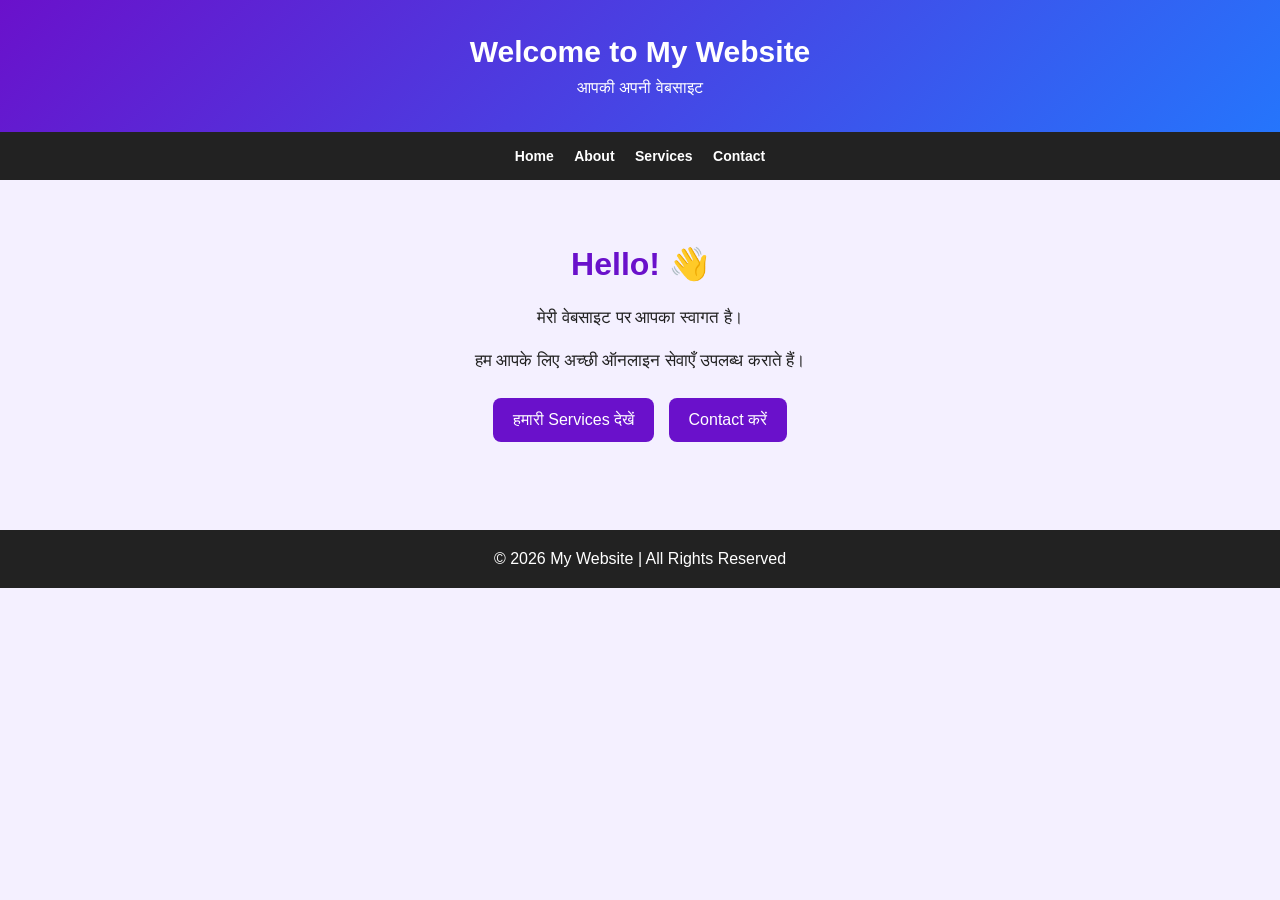
<file: index.html>
<!DOCTYPE html>
<html lang="hi">
<head>
    <meta charset="UTF-8">
    <meta name="viewport" content="width=device-width, initial-scale=1.0">
    <title>My Website</title>
    <link rel="stylesheet" href="style.css">
</head>
<body>
    <header>
        <h1>Welcome to My Website</h1>
        <p>आपकी अपनी वेबसाइट</p>
    </header>

    <nav>
        <a href="index.html">Home</a>
        <a href="about.html">About</a>
        <a href="services.html">Services</a>
        <a href="contact.html">Contact</a>
    </nav>

    <main class="hero">
        <h2>Hello! 👋</h2>
        <p>मेरी वेबसाइट पर आपका स्वागत है।</p>
        <p>हम आपके लिए अच्छी ऑनलाइन सेवाएँ उपलब्ध कराते हैं।</p>
        <a class="btn" href="services.html">हमारी Services देखें</a>
        <a class="btn" href="contact.html">Contact करें</a>
    </main>

    <footer>
        <p>© 2026 My Website | All Rights Reserved</p>
    </footer>
</body>
</html>
</file>
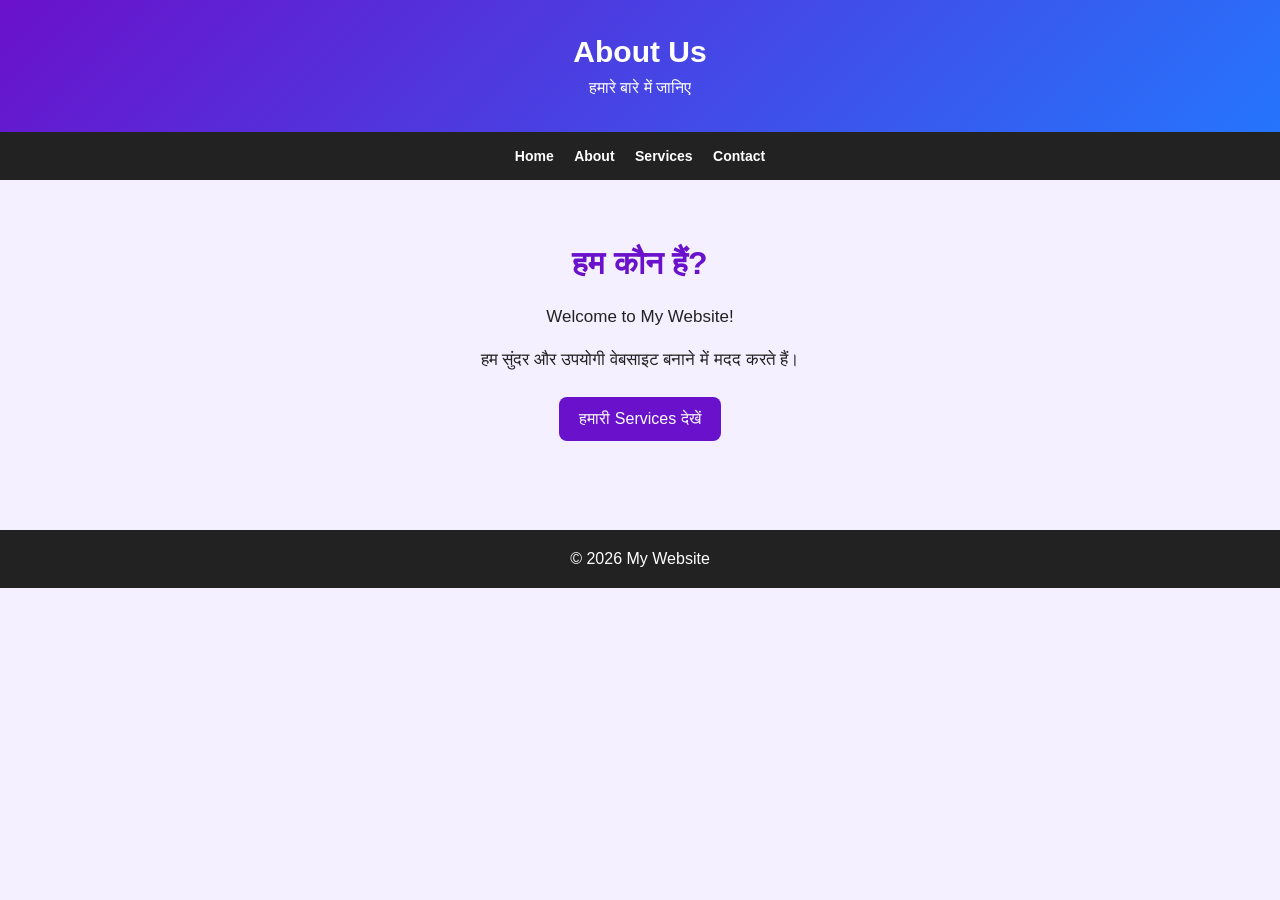
<file: about.html>
<!DOCTYPE html>
<html lang="hi">
<head>
    <meta charset="UTF-8">
    <meta name="viewport" content="width=device-width, initial-scale=1.0">
    <title>About Us</title>
    <link rel="stylesheet" href="style.css">
</head>
<body>
    <header>
        <h1>About Us</h1>
        <p>हमारे बारे में जानिए</p>
    </header>

    <nav>
        <a href="index.html">Home</a>
        <a href="about.html">About</a>
        <a href="services.html">Services</a>
        <a href="contact.html">Contact</a>
    </nav>

    <main class="hero">
        <h2>हम कौन हैं?</h2>
        <p>Welcome to My Website!</p>
        <p>हम सुंदर और उपयोगी वेबसाइट बनाने में मदद करते हैं।</p>
        <a class="btn" href="services.html">हमारी Services देखें</a>
    </main>

    <footer>
        <p>© 2026 My Website</p>
    </footer>
</body>
</html>
</file>
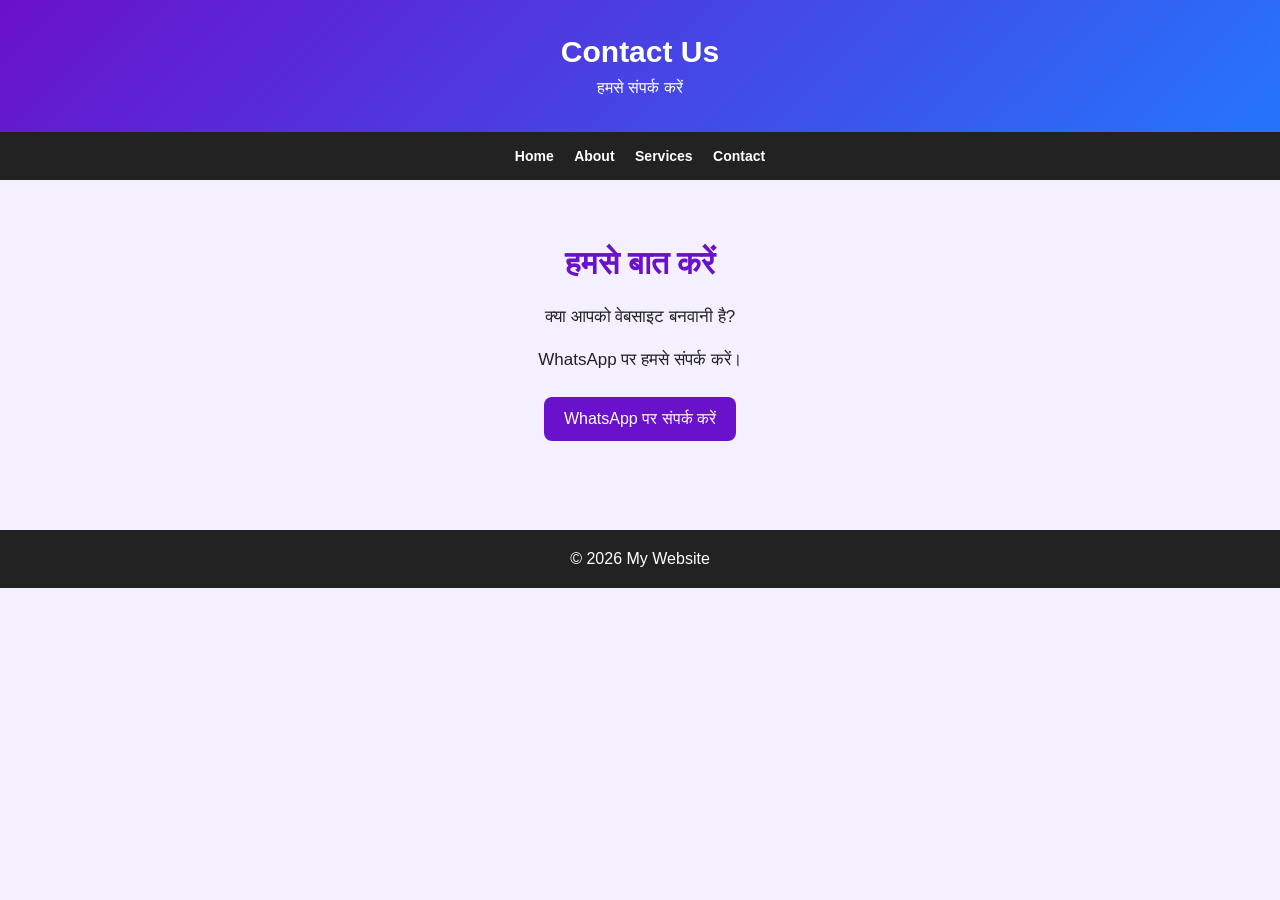
<file: contact.html>
<!DOCTYPE html>
<html lang="hi">
<head>
    <meta charset="UTF-8">
    <meta name="viewport" content="width=device-width, initial-scale=1.0">
    <title>Contact Us</title>
    <link rel="stylesheet" href="style.css">
</head>
<body>

    <header>
        <h1>Contact Us</h1>
        <p>हमसे संपर्क करें</p>
    </header>

    <nav>
        <a href="index.html">Home</a>
        <a href="about.html">About</a>
        <a href="services.html">Services</a>
        <a href="contact.html">Contact</a>
    </nav>

    <main class="hero">
        <h2>हमसे बात करें</h2>
        <p>क्या आपको वेबसाइट बनवानी है?</p>
        <p>WhatsApp पर हमसे संपर्क करें।</p>

        <a class="btn"
           href="https://wa.me/919266752083"
           target="_blank">
           WhatsApp पर संपर्क करें
        </a>
    </main>

    <footer>
        <p>© 2026 My Website</p>
    </footer>

</body>
</html>
</file>
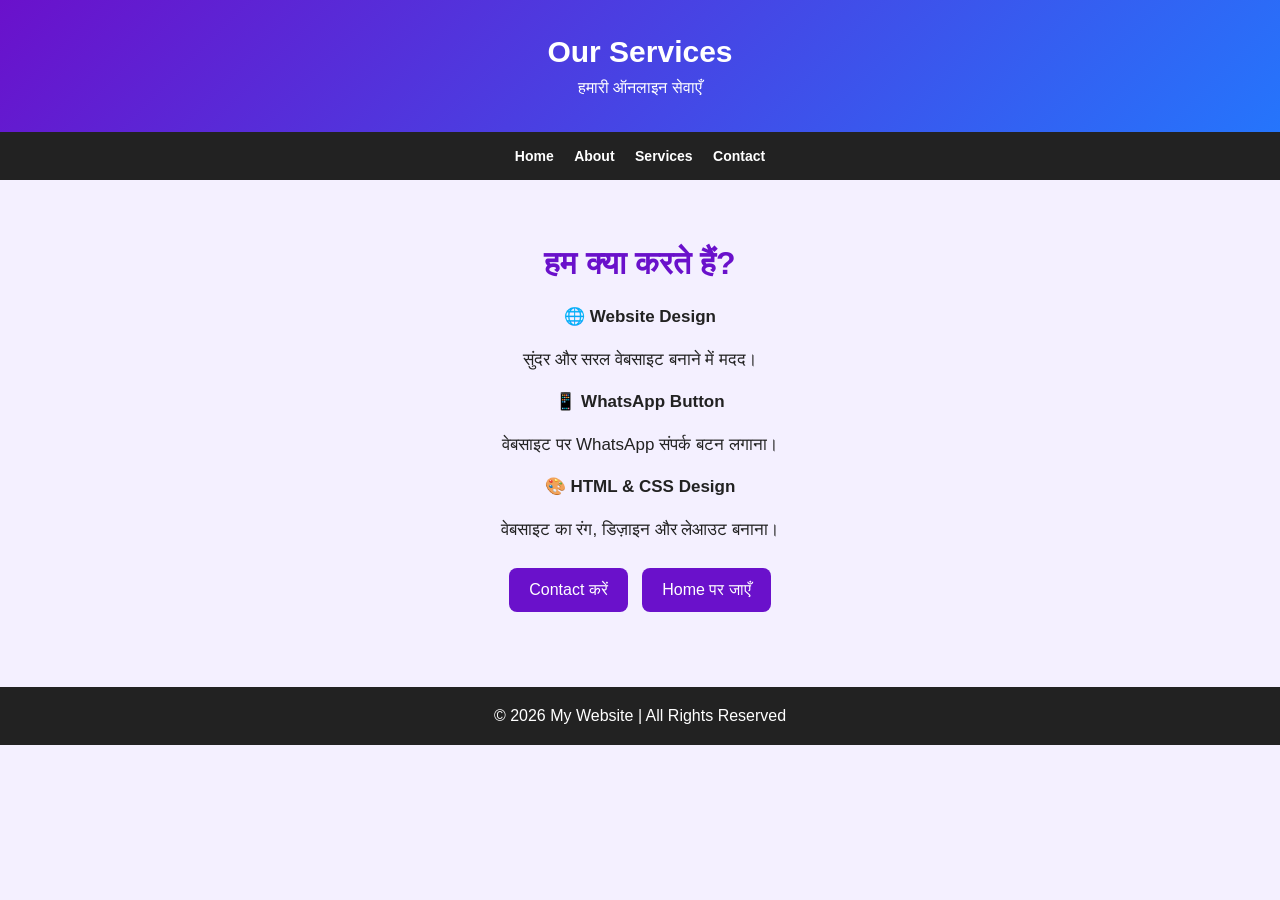
<file: services.html>
<!DOCTYPE html>
<html lang="hi">
<head>
    <meta charset="UTF-8">
    <meta name="viewport" content="width=device-width, initial-scale=1.0">
    <title>Our Services</title>
    <link rel="stylesheet" href="style.css">
</head>
<body>

    <header>
        <h1>Our Services</h1>
        <p>हमारी ऑनलाइन सेवाएँ</p>
    </header>

    <nav>
        <a href="index.html">Home</a>
        <a href="about.html">About</a>
        <a href="services.html">Services</a>
        <a href="contact.html">Contact</a>
    </nav>

    <main class="hero">
        <h2>हम क्या करते हैं?</h2>

        <p>🌐 <strong>Website Design</strong></p>
        <p>सुंदर और सरल वेबसाइट बनाने में मदद।</p>

        <p>📱 <strong>WhatsApp Button</strong></p>
        <p>वेबसाइट पर WhatsApp संपर्क बटन लगाना।</p>

        <p>🎨 <strong>HTML & CSS Design</strong></p>
        <p>वेबसाइट का रंग, डिज़ाइन और लेआउट बनाना।</p>

        <a class="btn" href="contact.html">Contact करें</a>
        <a class="btn" href="index.html">Home पर जाएँ</a>
    </main>

    <footer>
        <p>© 2026 My Website | All Rights Reserved</p>
    </footer>

</body>
</html>
</file>
<file: style.css>
* {
    margin: 0;
    padding: 0;
    box-sizing: border-box;
}

body {
    font-family: Arial, sans-serif;
    background: #f4f0ff;
    color: #222;
}

header {
    background: linear-gradient(135deg, #6a11cb, #2575fc);
    color: white;
    text-align: center;
    padding: 35px 15px;
}

header h1 {
    font-size: 30px;
    margin-bottom: 10px;
}

nav {
    background: #222;
    padding: 15px 5px;
    text-align: center;
}

nav a {
    color: white;
    text-decoration: none;
    margin: 0 8px;
    font-size: 14px;
    font-weight: bold;
}

nav a:hover {
    color: #ffd700;
}

.hero {
    text-align: center;
    padding: 65px 20px;
    min-height: 350px;
}

.hero h2 {
    color: #6a11cb;
    font-size: 32px;
    margin-bottom: 20px;
}

.hero h3 {
    color: #2575fc;
    margin: 20px 0 10px;
}

.hero p {
    font-size: 17px;
    line-height: 1.8;
    margin-bottom: 12px;
}

.btn {
    display: inline-block;
    background: #6a11cb;
    color: white;
    text-decoration: none;
    padding: 13px 20px;
    margin: 10px 5px;
    border-radius: 8px;
}

.btn:hover {
    background: #2575fc;
}

footer {
    background: #222;
    color: white;
    text-align: center;
    padding: 20px 10px;
}
</file>
